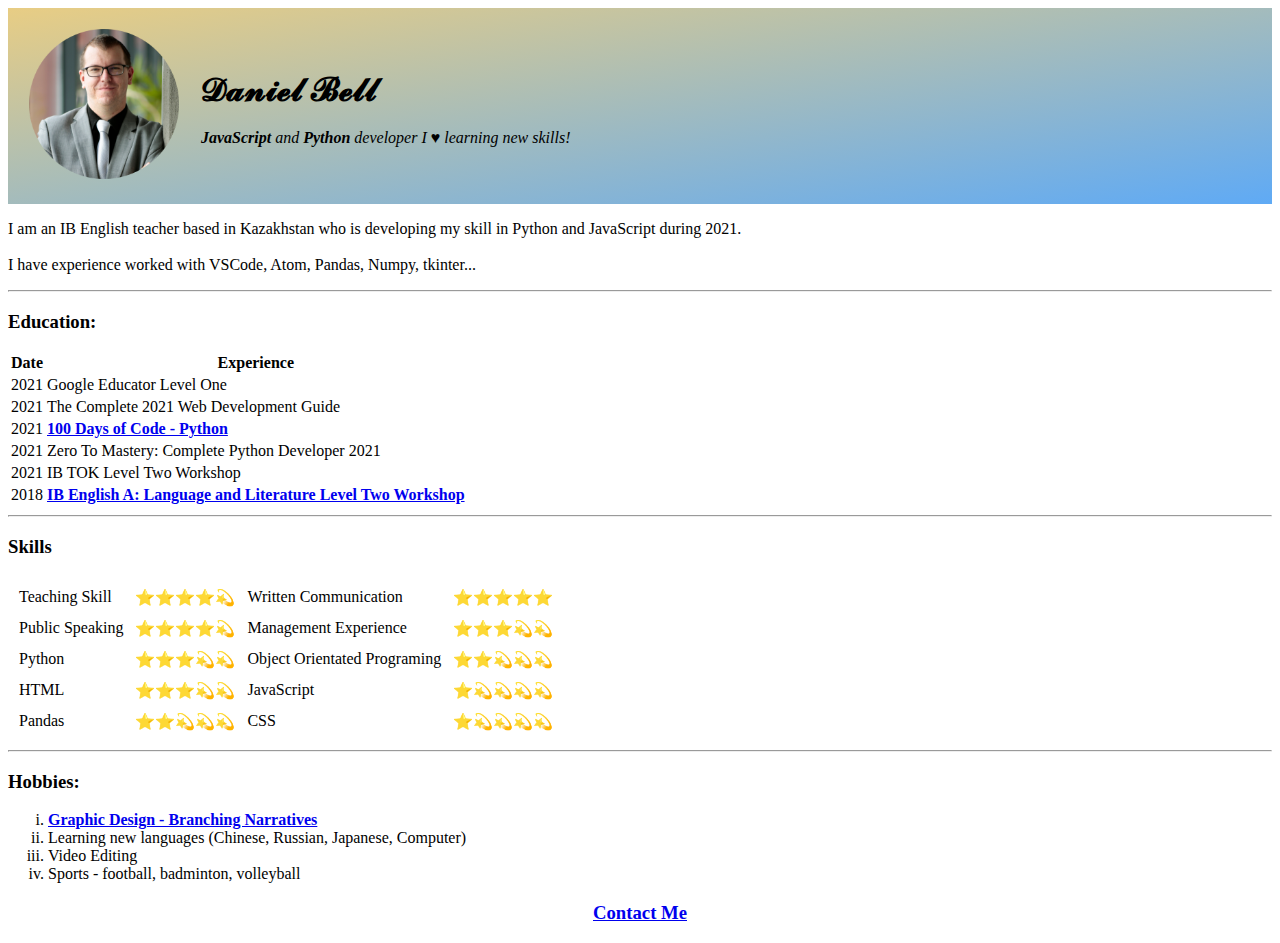
<file: index.html>
<!DOCTYPE html>
<html lang="en">
<head>
  <meta charset="UTF-8">
  <meta name="viewport" content="width=device-width, initial-scale=1.0">
  <meta http-equiv="X-UA-Compatible" content="ie=edge">
  <title>Daniel Bell</title>
  <link rel="stylesheet" href="style.css">
</head>
<body>

<div id="grad">
  <table cellspacing = "20">
    <tr>
      <td><img class = "Profile" src = "circle-cropped.png" alt="Daniel Bell Profile Picture" class="center"/></td>
      <td>
        <h1>𝓓𝓪𝓷𝓲𝓮𝓵 𝓑𝓮𝓵𝓵</h1>
        <p><em><strong>JavaScript</strong> and <strong>Python</strong> developer I ♥ learning new skills!</em>
        </p>
      </td>
    </tr>
  </table>
</div>
<p>
  I am an IB English teacher based in Kazakhstan who is developing my skill in Python and JavaScript during 2021.
  <br> <br>I have experience worked with VSCode, Atom, Pandas, Numpy, tkinter...
  </p>
  <hr>
<h3>Education:</h3>
<table>
  <thead>
    <tr>
    <th>Date</th>
    <th>Experience</th>
    </tr>
  </thead>
  <tbody>
    <tr>
      <td>2021</td>
      <td>Google Educator Level One</td>
    </tr>
    <tr>
      <td>2021</td>
      <td>The Complete 2021 Web Development Guide</td>
    </tr>
    <tr>
      <td>2021</td>
      <td><strong><a href = "https://www.udemy.com/course/100-days-of-code/">100 Days of Code - Python</a></strong></td>
    </tr>
    <tr>
      <td>2021</td>
      <td>Zero To Mastery: Complete Python Developer 2021</td>
    </tr>
    <tr>
      <td>2021</td>
      <td>IB TOK Level Two Workshop</td>
    </tr>
    <tr>
      <td>2018</td>
      <td><strong><a href = "https://www.youtube.com/watch?v=7js5XTMbuQw&t=5s">IB English A: Language and Literature Level Two Workshop</a></strong></td>
    </tr>
  </tbody>
</table>
<hr>
<h3><strong>Skills</strong></h3>
<table cellspacing = "10">
  <tr>
      <td>Teaching Skill</td>
      <td>⭐⭐⭐⭐💫</td>
      <td>Written Communication</td>
      <td>⭐⭐⭐⭐⭐</td>
    </tr>
    <tr>
      <td>Public Speaking</td>
      <td>⭐⭐⭐⭐💫</td>
      <td>Management Experience</td>
      <td>⭐⭐⭐💫💫</td>
    </tr>
    <tr>
      <td>Python</td>
      <td>⭐⭐⭐💫💫</td>
      <td>Object Orientated Programing</td>
      <td>⭐⭐💫💫💫</td>
    </tr>
    <tr>
      <td>HTML</td>
      <td>⭐⭐⭐💫💫</td>
      <td>JavaScript</td>
      <td>⭐💫💫💫💫</td>
      </tr>
    <tr>
      <td>Pandas</td>
      <td>⭐⭐💫💫💫</td>
      <td>CSS</td>
      <td>⭐💫💫💫💫</td>
    </tr>
</table>
<hr>
<h3>Hobbies:</h3>
  <ol type="i">
    <li><strong><a href = "https://www.instagram.com/branchingnarratives/">Graphic Design - Branching Narratives</a></strong></li>
    <li>Learning new languages (Chinese, Russian, Japanese, Computer)</li>
    <li>Video Editing</li>
    <li>Sports - football, badminton, volleyball</li>
    </ol>

<h3 class = "aligncenter"><a href = "contacts.html">Contact Me</a></h3>
</body>
</html>
</file>
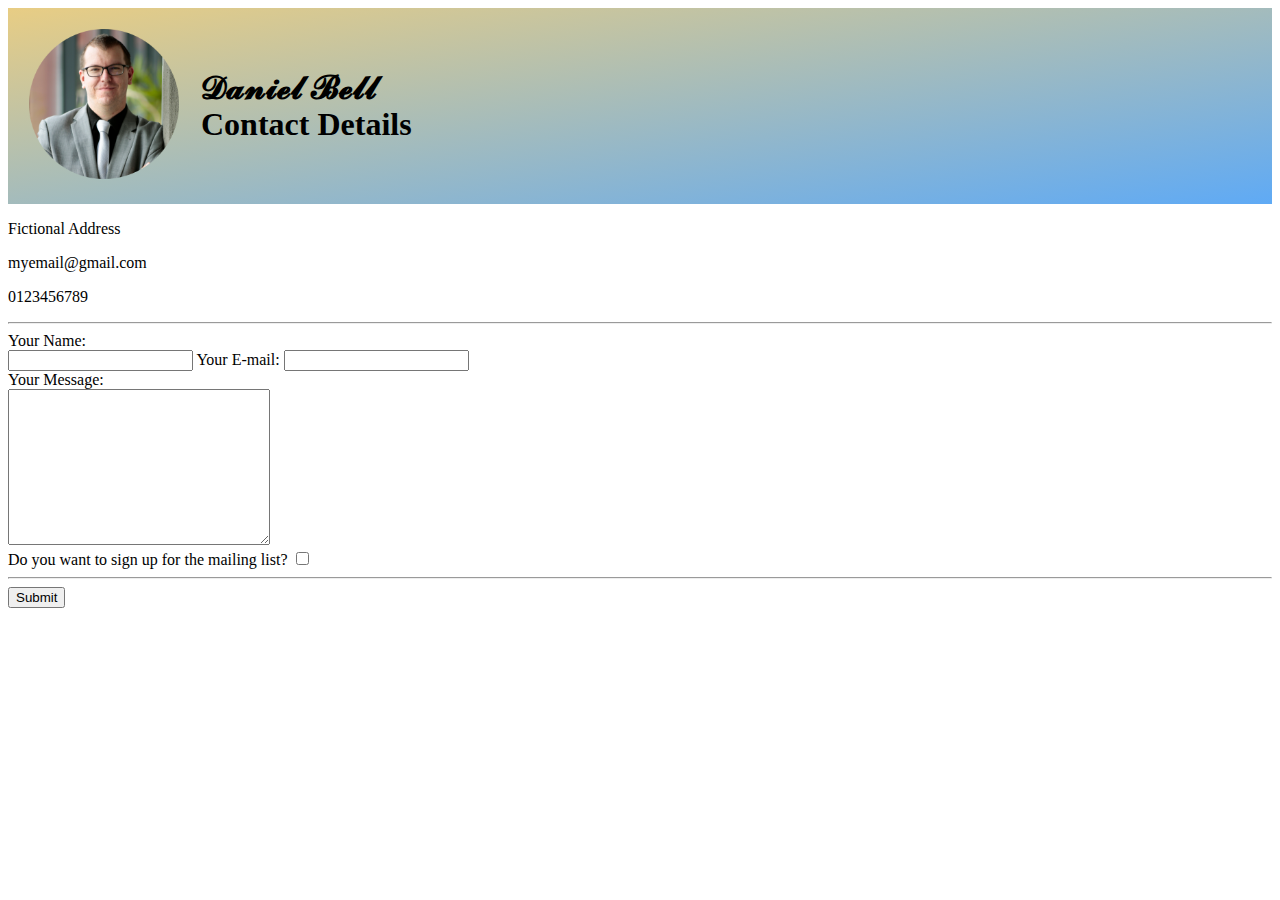
<file: contacts.html>
<!DOCTYPE html>
<html lang="en">
<head>
  <meta charset="UTF-8">
  <meta name="viewport" content="width=device-width, initial-scale=1.0">
  <meta http-equiv="X-UA-Compatible" content="ie=edge">
  <title>Daniel's Contact Page</title>
  <link rel="stylesheet" href="style.css">
</head>
<body>
<div id="grad">
  <table cellspacing = "20">
    <tr>
      <td><img class = "Profile" src = "circle-cropped.png" alt="Daniel Bell Profile Picture" class="center"/></td>
      <td>
        <h1>𝓓𝓪𝓷𝓲𝓮𝓵 𝓑𝓮𝓵𝓵<br>Contact Details</h1>
      </td>
    </tr>
  </table>
</div>
  <p>Fictional Address</p>
  <p>myemail@gmail.com</p>
  <p>0123456789</p>
  <hr>
<form action="mailto:daniel_bell1985@hotmail.com" method="post" enctype="text/plain">
  <label>Your Name:</label><br>
  <input type="text" name="yourName">
  <label>Your E-mail:</label>
  <input type="email" name="yourEmail" id=""><br>
  <label>Your Message:</label><br>
  <textarea name="yourMessage" id="" cols="30" rows="10"></textarea><br>
  <label>Do you want to sign up for the mailing list?</label>
  <input type="checkbox" name="" id="">
  <hr>
  <input type="submit">
</form>
</body>
</html>
</file>
<file: style.css>
.Profile {
  height: 150px;
  width: 150px;
  }

.aligncenter  {
  text-align: center;
}

#grad {
/* height: 200px; */
background-color: orange; /* For browsers that do not support gradients */
background-image: linear-gradient(to bottom right, #e8cd84, #5faaf5);
}
</file>
